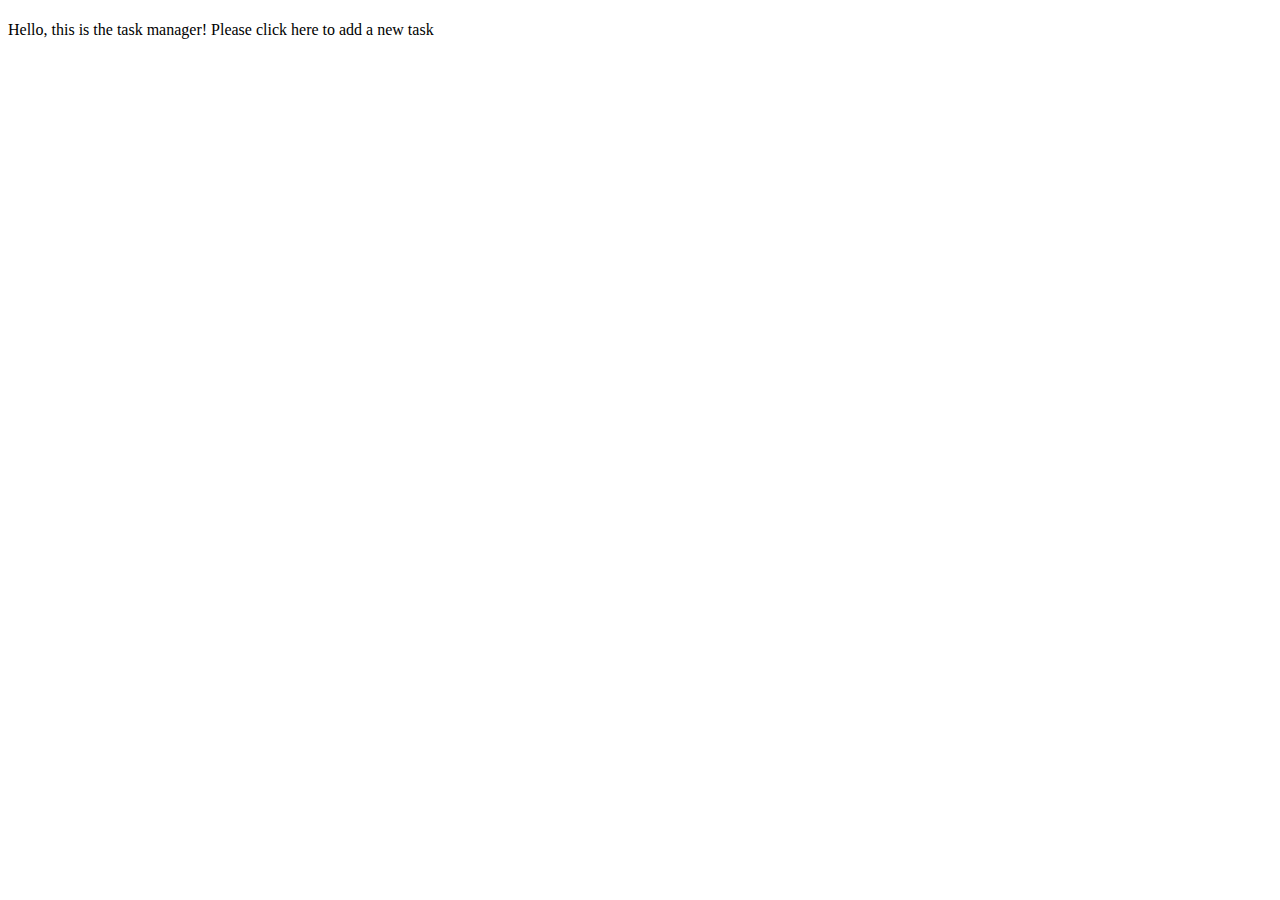
<file: src/main/resources/templates/index.html>
<!DOCTYPE html>
<html xmlns:th="http://www.w3.org/1999/xhtml">
<head>
    <meta http-equiv="Content-Type" content="text/html; charset=utf-8">
    <title>Main</title>
</head>
<body>
    <h1 th:text = "${home_page_name}"></h1>
<!--    <p th:text = "${greetings}"></p>-->
    <p>Hello, this is the task manager! Please <a th:href="@{tasks}">click here</a> to add a new task</p>
</body>
</html>
</file>
